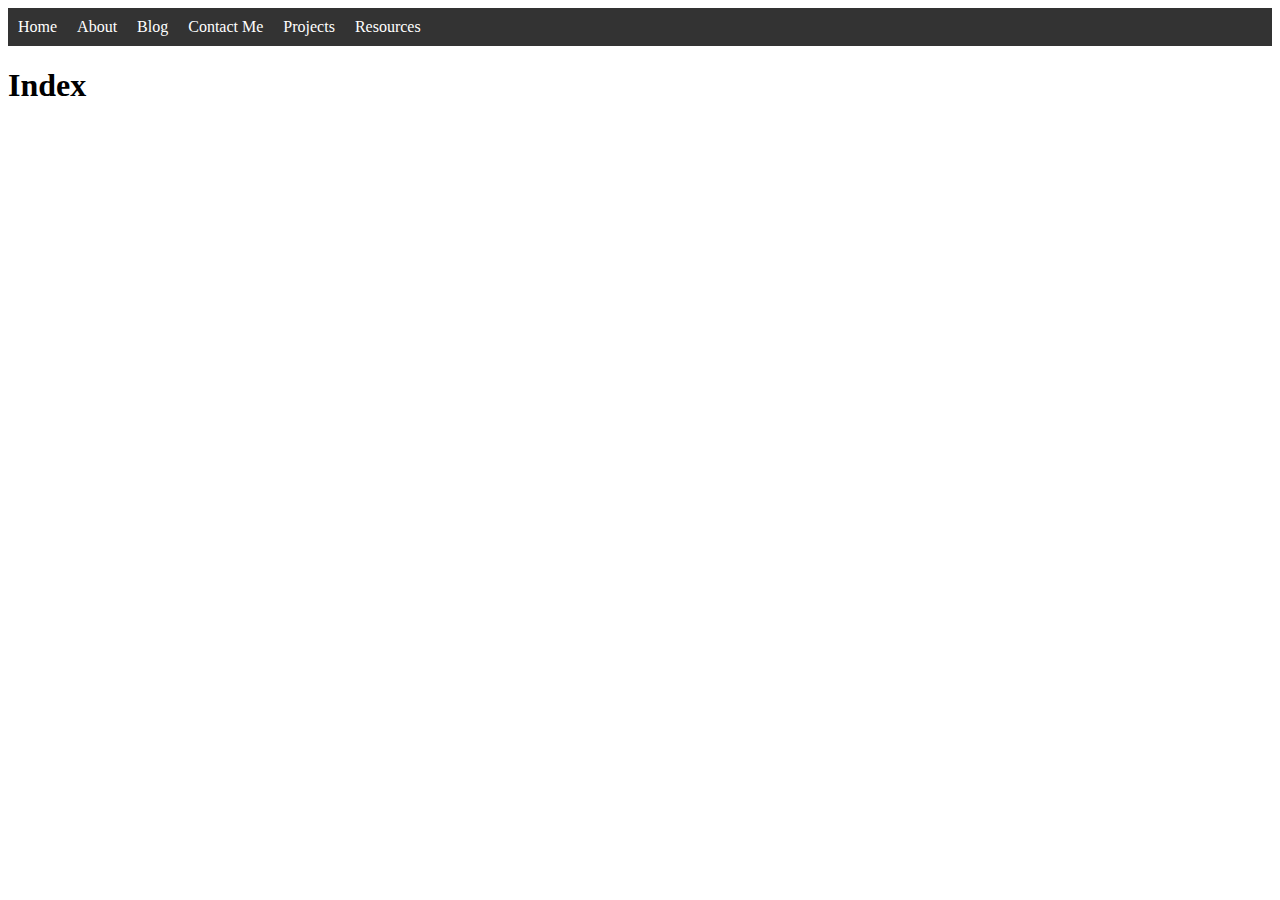
<file: html/index.html>
<!DOCTYPE html>
<html lang="en">

<head>
    <meta charset="UTF-8">
    <meta http-equiv="X-UA-Compatible" content="IE=edge">
    <meta name="viewport" content="width=device-width, initial-scale=1.0">
    <link rel="stylesheet" href="/css/main.css">
    <title>Portfolio</title>
</head>

<body>
    <header>
        <ul class="head">
            <li class="nav-link-top"><a href="home.html" class="nav-link-a">Home</a></li>
            <li class="nav-link-top"><a href="about.html" class="nav-link-a">About</a></li>
            <li class="nav-link-top"><a href="blog.html" class="nav-link-a">Blog</a></li>
            <li class="nav-link-top"><a href="contact-me.html" class="nav-link-a">Contact Me</a></li>
            <li class="nav-link-top"><a href="projects.html" class="nav-link-a">Projects</a></li>
            <li class="nav-link-top"><a href="resources.html" class="nav-link-a">Resources</a></li>
        </ul>
    </header>
    <article>
        <h1>Index</h1>
    </article>
</body>

</html>
</file>
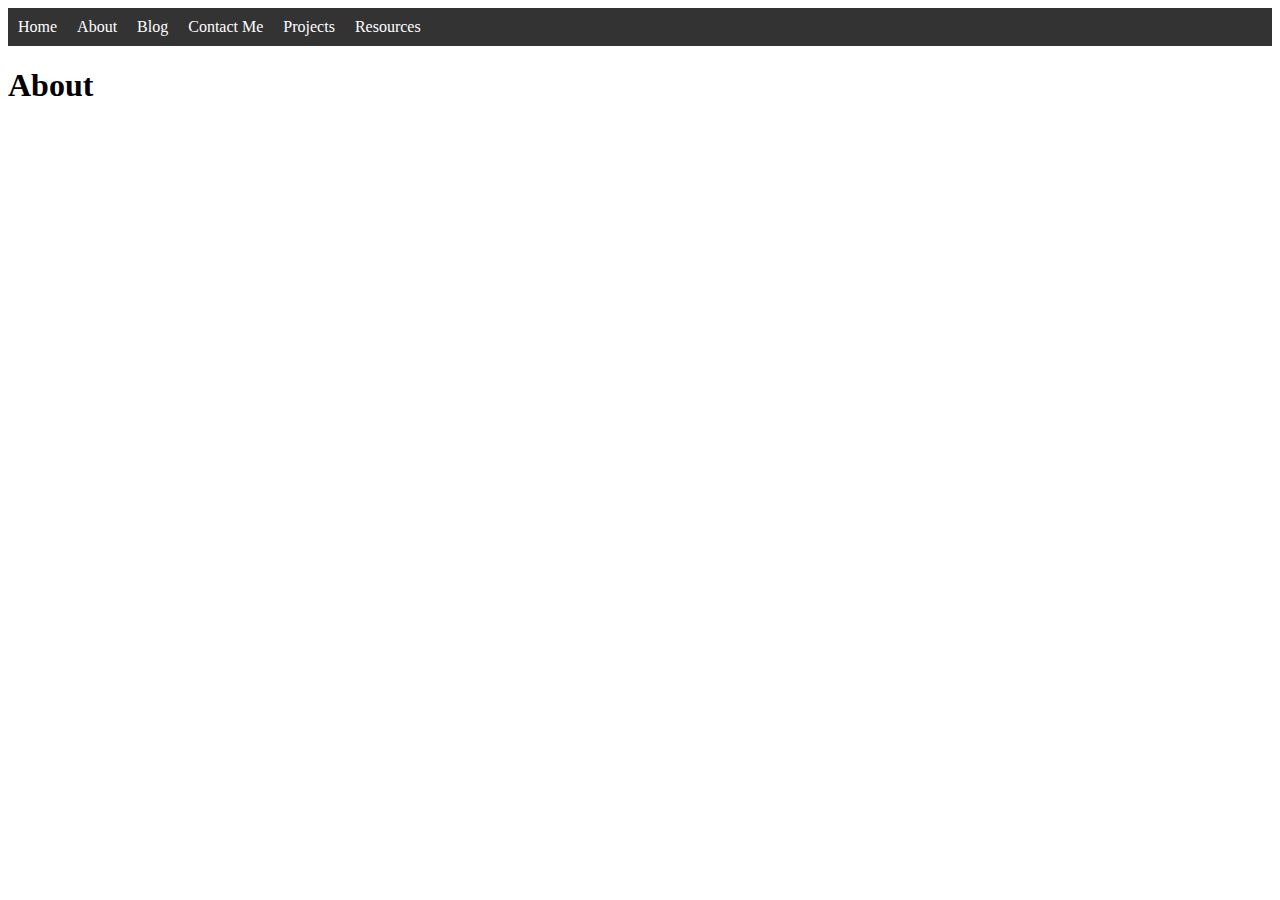
<file: html/about.html>
<!DOCTYPE html>
<html lang="en">

<head>
    <meta charset="UTF-8">
    <meta http-equiv="X-UA-Compatible" content="IE=edge">
    <meta name="viewport" content="width=device-width, initial-scale=1.0">
    <link rel="stylesheet" href="/css/main.css">
    <title>About</title>
</head>

<body>
    <header>
        <ul class="head">
            <li class="nav-link-top"><a href="home.html" class="nav-link-a">Home</a></li>
            <li class="nav-link-top"><a href="about.html" class="nav-link-a">About</a></li>
            <li class="nav-link-top"><a href="blog.html" class="nav-link-a">Blog</a></li>
            <li class="nav-link-top"><a href="contact-me.html" class="nav-link-a">Contact Me</a></li>
            <li class="nav-link-top"><a href="projects.html" class="nav-link-a">Projects</a></li>
            <li class="nav-link-top"><a href="resources.html" class="nav-link-a">Resources</a></li>
        </ul>
    </header>
    <h1>
        About
    </h1>
</body>

</html>
</file>
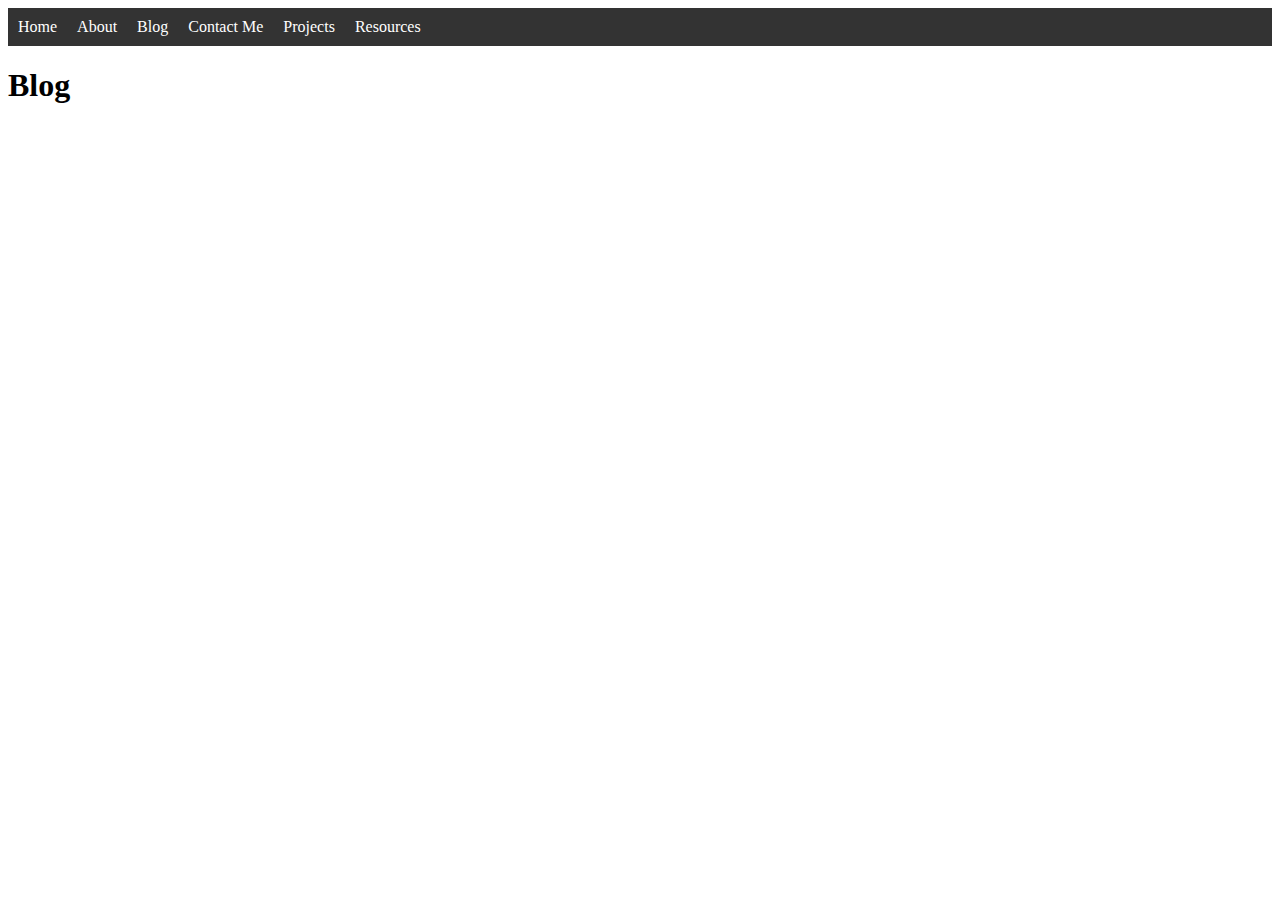
<file: html/blog.html>
<!DOCTYPE html>
<html lang="en">

<head>
    <meta charset="UTF-8">
    <meta http-equiv="X-UA-Compatible" content="IE=edge">
    <meta name="viewport" content="width=device-width, initial-scale=1.0">
    <link rel="stylesheet" href="/css/main.css">
    <title>Blog</title>
</head>

<body>
    <header>
        <ul class="head">
            <li class="nav-link-top"><a href="home.html" class="nav-link-a">Home</a></li>
            <li class="nav-link-top"><a href="about.html" class="nav-link-a">About</a></li>
            <li class="nav-link-top"><a href="blog.html" class="nav-link-a">Blog</a></li>
            <li class="nav-link-top"><a href="contact-me.html" class="nav-link-a">Contact Me</a></li>
            <li class="nav-link-top"><a href="projects.html" class="nav-link-a">Projects</a></li>
            <li class="nav-link-top"><a href="resources.html" class="nav-link-a">Resources</a></li>
        </ul>
    </header>
    <h1>
        Blog
    </h1>
</body>

</html>
</file>
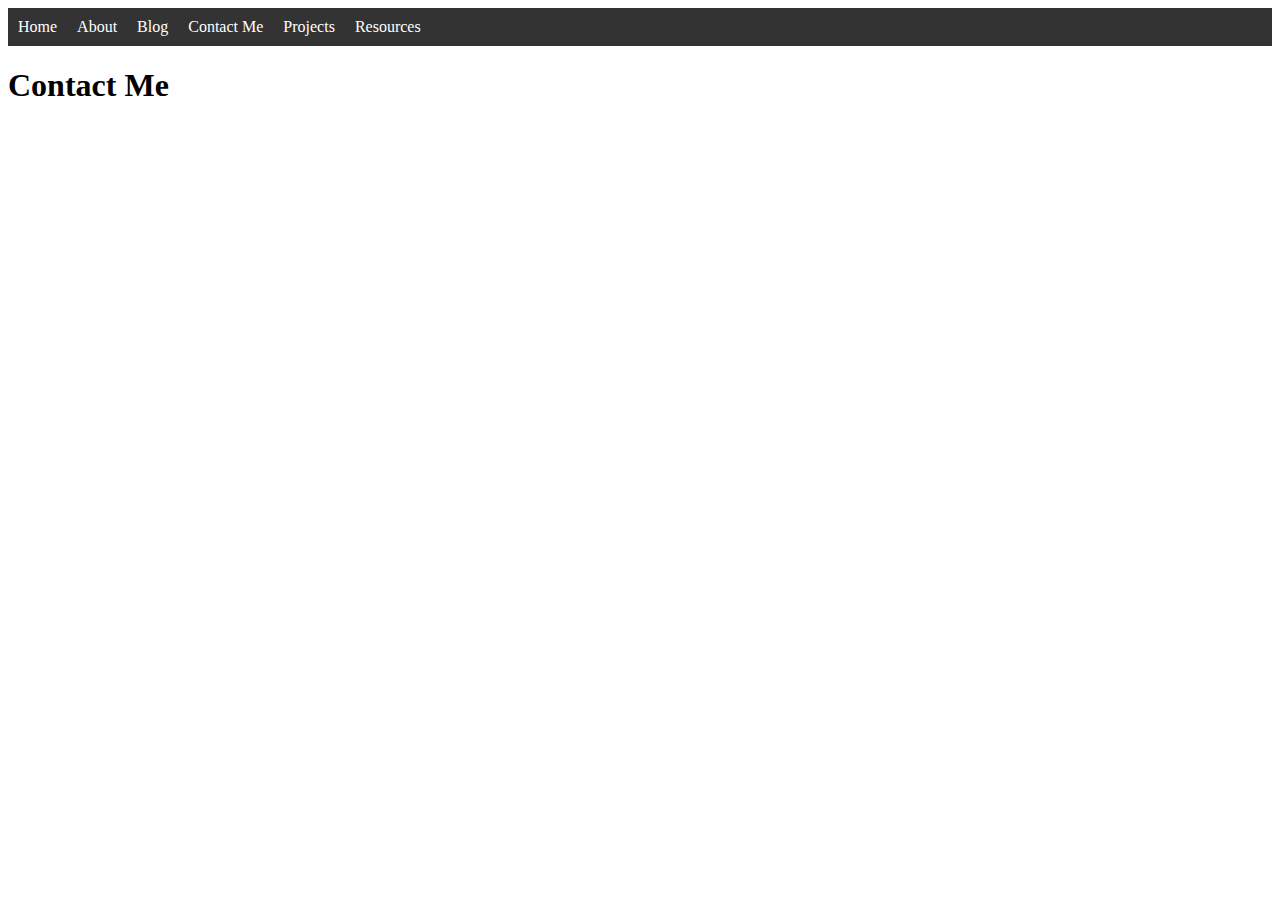
<file: html/contact-me.html>
<!DOCTYPE html>
<html lang="en">

<head>
    <meta charset="UTF-8">
    <meta http-equiv="X-UA-Compatible" content="IE=edge">
    <meta name="viewport" content="width=device-width, initial-scale=1.0">
    <link rel="stylesheet" href="/css/main.css">
    <title>Contact Me</title>
</head>

<body>
    <header>
        <ul class="head">
            <li class="nav-link-top"><a href="home.html" class="nav-link-a">Home</a></li>
            <li class="nav-link-top"><a href="about.html" class="nav-link-a">About</a></li>
            <li class="nav-link-top"><a href="blog.html" class="nav-link-a">Blog</a></li>
            <li class="nav-link-top"><a href="contact-me.html" class="nav-link-a">Contact Me</a></li>
            <li class="nav-link-top"><a href="projects.html" class="nav-link-a">Projects</a></li>
            <li class="nav-link-top"><a href="resources.html" class="nav-link-a">Resources</a></li>
        </ul>
    </header>
    <h1>
        Contact Me
    </h1>
</body>

</html>
</file>
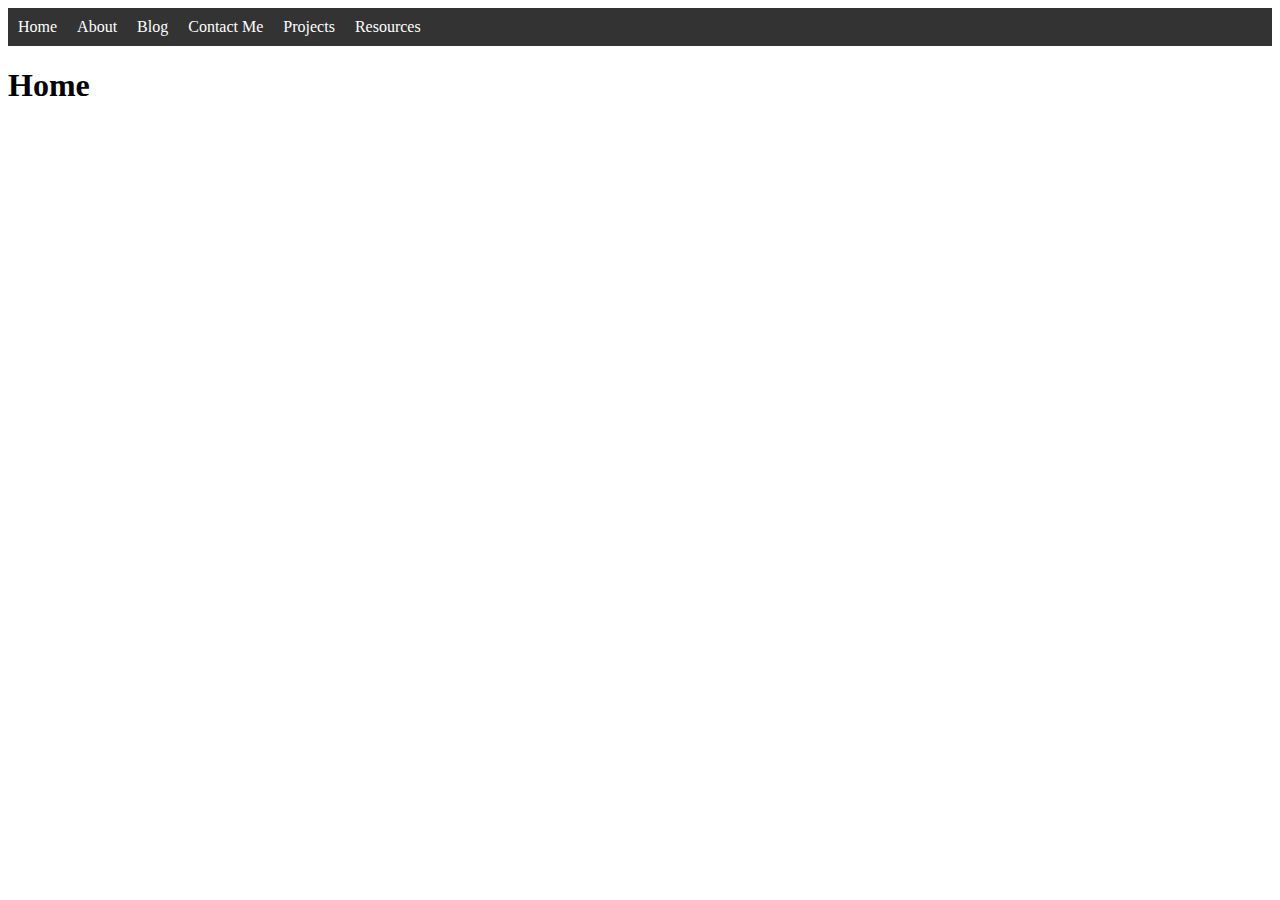
<file: html/home.html>
<!DOCTYPE html>
<html lang="en">

<head>
    <meta charset="UTF-8">
    <meta http-equiv="X-UA-Compatible" content="IE=edge">
    <meta name="viewport" content="width=device-width, initial-scale=1.0">
    <link rel="stylesheet" href="/css/main.css">
    <title>Home</title>
</head>

<body>
    <header>
        <ul class="head">
            <li class="nav-link-top"><a href="home.html" class="nav-link-a">Home</a></li>
            <li class="nav-link-top"><a href="about.html" class="nav-link-a">About</a></li>
            <li class="nav-link-top"><a href="blog.html" class="nav-link-a">Blog</a></li>
            <li class="nav-link-top"><a href="contact-me.html" class="nav-link-a">Contact Me</a></li>
            <li class="nav-link-top"><a href="projects.html" class="nav-link-a">Projects</a></li>
            <li class="nav-link-top"><a href="resources.html" class="nav-link-a">Resources</a></li>
        </ul>
    </header>
    <h1>
        Home
    </h1>
</body>

</html>
</file>
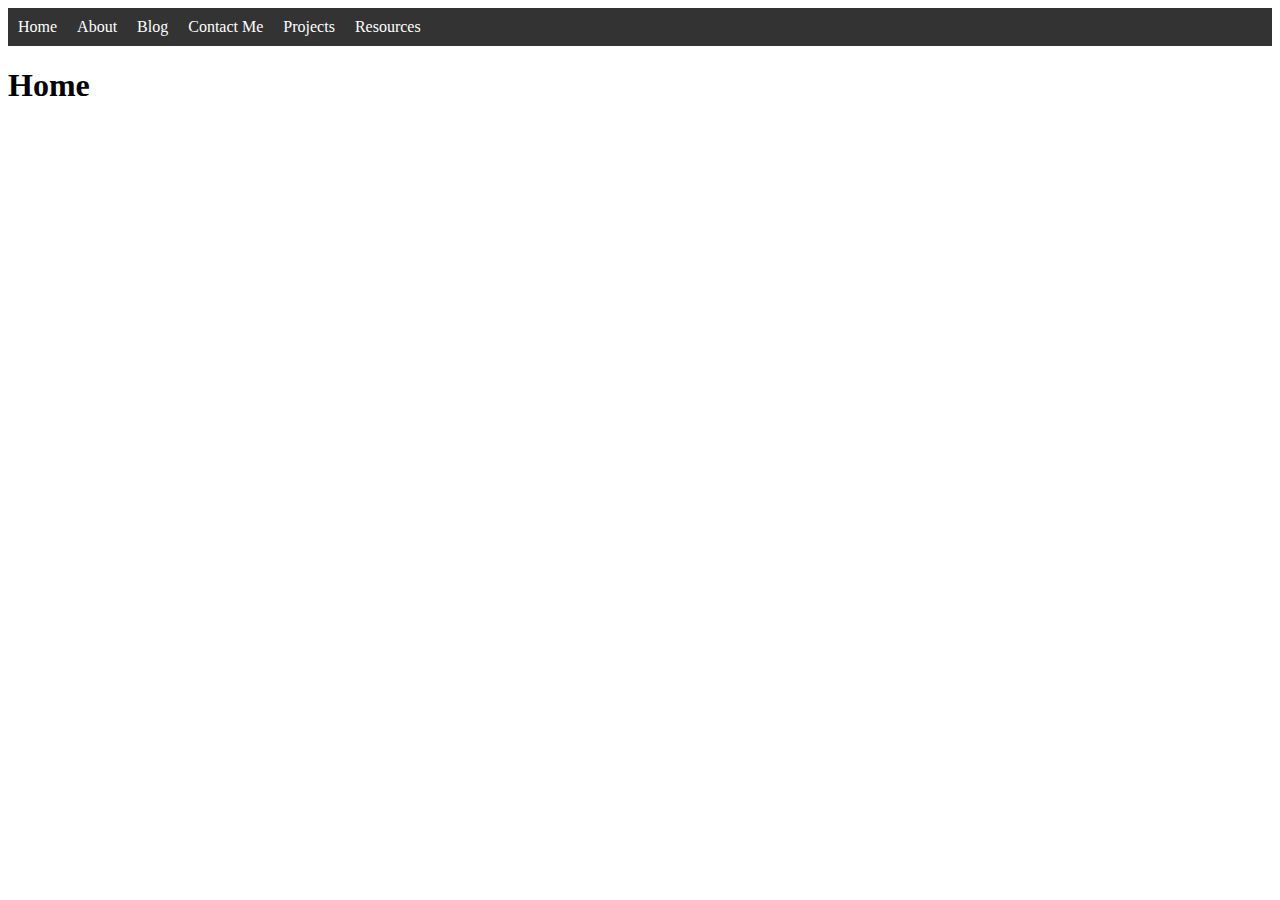
<file: html/projects.html>
<!DOCTYPE html>
<html lang="en">

<head>
    <meta charset="UTF-8">
    <meta http-equiv="X-UA-Compatible" content="IE=edge">
    <meta name="viewport" content="width=device-width, initial-scale=1.0">
    <link rel="stylesheet" href="/css/main.css">
    <title>Projects</title>
</head>

<body>
    <header>
        <ul class="head">
            <li class="nav-link-top"><a href="home.html" class="nav-link-a">Home</a></li>
            <li class="nav-link-top"><a href="about.html" class="nav-link-a">About</a></li>
            <li class="nav-link-top"><a href="blog.html" class="nav-link-a">Blog</a></li>
            <li class="nav-link-top"><a href="contact-me.html" class="nav-link-a">Contact Me</a></li>
            <li class="nav-link-top"><a href="projects.html" class="nav-link-a">Projects</a></li>
            <li class="nav-link-top"><a href="resources.html" class="nav-link-a">Resources</a></li>
        </ul>
    </header>
    <h1>
        Home
    </h1>
</body>

</html>
</file>
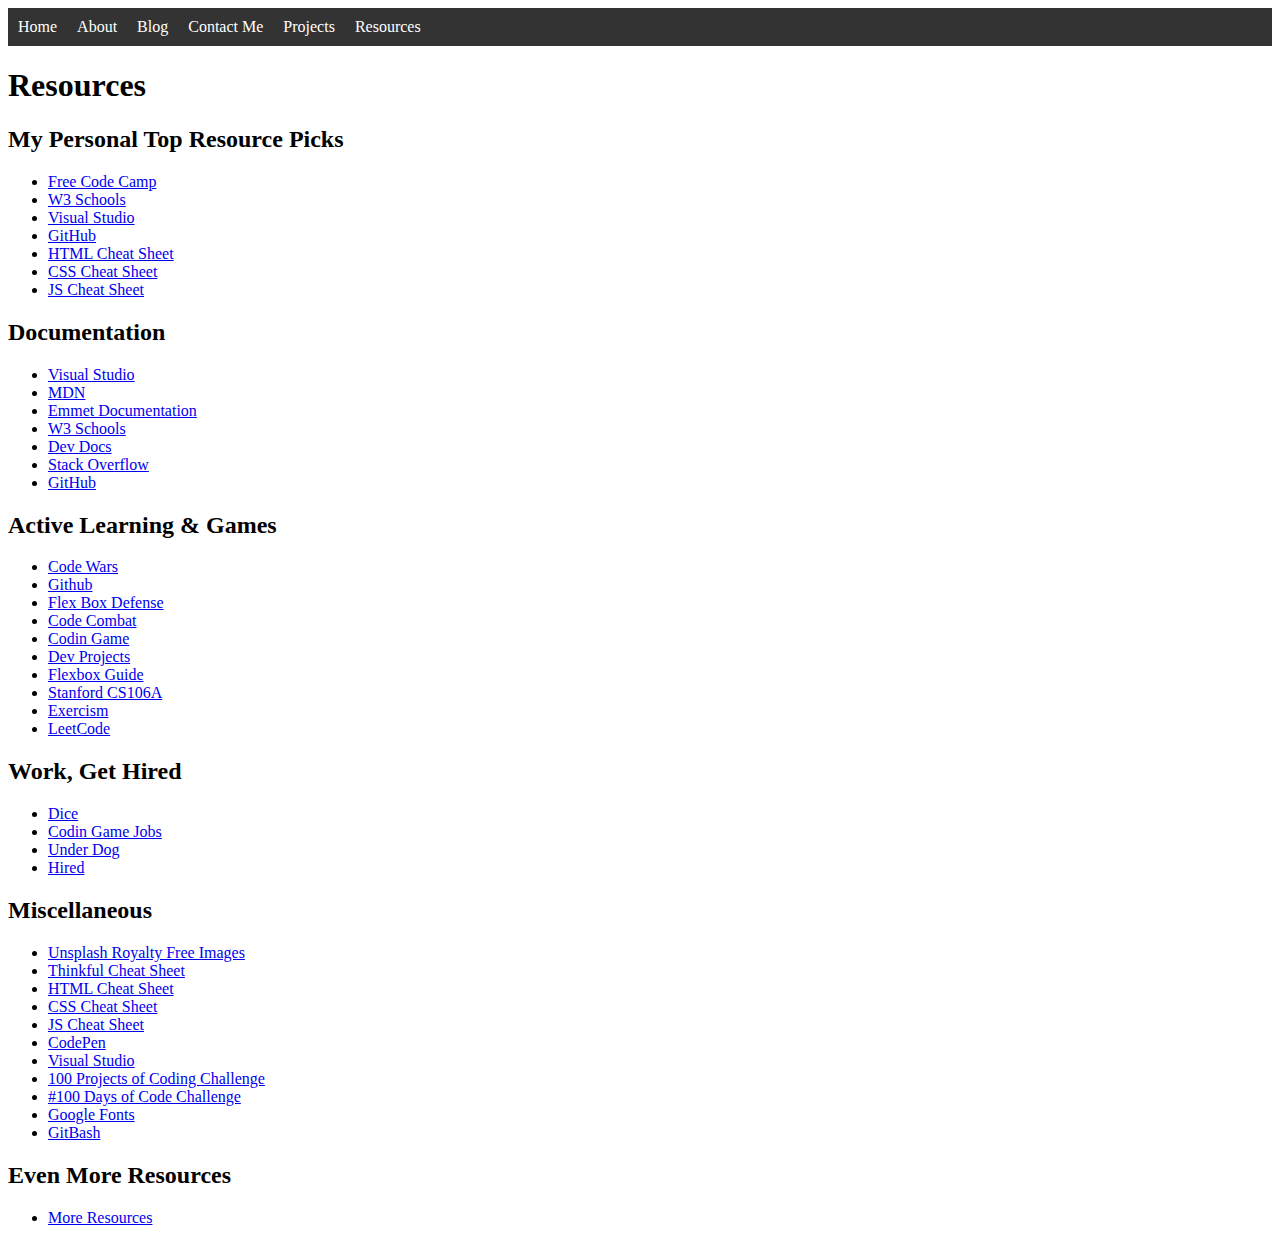
<file: html/resources.html>
<!DOCTYPE html>
<html lang="en">

<head>
    <meta charset="UTF-8">
    <meta http-equiv="X-UA-Compatible" content="IE=edge">
    <meta name="viewport" content="width=device-width, initial-scale=1.0">
    <title>Resources Web Page</title>
    <link rel="stylesheet" href="/css/main.css">
</head>

<body>
    <header>
        <ul class="head">
            <li class="nav-link-top"><a href="home.html" class="nav-link-a">Home</a></li>
            <li class="nav-link-top"><a href="about.html" class="nav-link-a">About</a></li>
            <li class="nav-link-top"><a href="blog.html" class="nav-link-a">Blog</a></li>
            <li class="nav-link-top"><a href="contact-me.html" class="nav-link-a">Contact Me</a></li>
            <li class="nav-link-top"><a href="projects.html" class="nav-link-a">Projects</a></li>
            <li class="nav-link-top"><a href="resources.html" class="nav-link-a">Resources</a></li>
        </ul>
    </header>
    <h1>
        Resources
    </h1>
    <article>
        <h2>
            My Personal Top Resource Picks
        </h2>
        <ul>
            <li><a href="https://www.freecodecamp.org/learn">Free Code Camp</a></li>
            <li><a href="https://www.w3schools.com/">W3 Schools</a></li>
            <li><a href="https://code.visualstudio.com/">Visual Studio</a></li>
            <li><a href="https://www.github.com/">GitHub</a></li>
            <li><a href="https://htmlcheatsheet.com/">HTML Cheat Sheet</a></li>
            <li><a href="https://htmlcheatsheet.com/css/">CSS Cheat Sheet</a></li>
            <li><a href="https://htmlcheatsheet.com/js/">JS Cheat Sheet</a></li>

        </ul>

        <h2>
            Documentation
        </h2>
        <ul>
            <li><a href="https://code.visualstudio.com/">Visual Studio</a></li>
            <li><a href="https://developer.mozilla.org/en-US/">MDN</a></li>
            <li><a href="https://docs.emmet.io/">Emmet Documentation</a></li>
            <li><a href="https://www.w3schools.com/">W3 Schools</a></li>
            <li><a href="https://devdocs.io/">Dev Docs</a></li>
            <li><a href="https://stackoverflow.com/">Stack Overflow</a></li>
            <li><a href="https://www.github.com/">GitHub</a></li>
        </ul>

        <h2>
            Active Learning & Games
        </h2>

        <ul>
            <li><a href="https://www.codewars.com/dashboard">Code Wars</a></li>
            <li><a href="https://github.com/vicky002/1000_Projects">Github</a></li>
            <li><a href="http://www.flexboxdefense.com/">Flex Box Defense</a></li>
            <li><a href="https://codecombat.com/">Code Combat</a></li>
            <li><a href="https://www.codingame.com/start">Codin Game</a></li>
            <li><a href="https://www.codementor.io/projects">Dev Projects</a></li>
            <li><a href="https://css-tricks.com/snippets/css/a-guide-to-flexbox/">Flexbox Guide</a></li>
            <li><a href="https://see.stanford.edu/Course/CS106A">Stanford CS106A</a></li>
            <li><a href="https://exercism.org/tracks/javascript">Exercism</a></li>
            <li><a href="https://leetcode.com/">LeetCode</a></li>
        </ul>

        <h2>
            Work, Get Hired
        </h2>
        <ul>
            <li><a href="https://www.dice.com/">Dice</a></li>
            <li><a href="https://www.codingame.com/work/">Codin Game Jobs</a></li>
            <li><a href="https://underdog.io/">Under Dog</a></li>
            <li><a href="https://hired.com/">Hired</a></li>
        </ul>

        <h2>
            Miscellaneous
        </h2>
        <ul>
            <li><a href="https://unsplash.com/">Unsplash Royalty Free Images</a></li>
            <li><a href="https://www.thinkful.com/blog/web-developer-cheat-sheet/">Thinkful Cheat Sheet</a></li>
            <li><a href="https://htmlcheatsheet.com/">HTML Cheat Sheet</a></li>
            <li><a href="https://htmlcheatsheet.com/css/">CSS Cheat Sheet</a></li>
            <li><a href="https://htmlcheatsheet.com/js/">JS Cheat Sheet</a></li>
            <li><a href="https://codepen.io/">CodePen</a></li>
            <li><a href="https://code.visualstudio.com/">Visual Studio</a></li>
            <li><a href="https://www.florin-pop.com/blog/2019/09/100-days-100-projects/">100 Projects of Coding
                    Challenge</a></li>
            <li><a href="https://www.100daysofcode.com/">#100 Days of Code Challenge</a></li>
            <li><a href="https://fonts.google.com/">Google Fonts</a></li>
            <li><a href="https://www.atlassian.com/git/tutorials/git-bash">GitBash</a></li>
        </ul>

        <h2>
            Even More Resources
        </h2>
        <ul>
            <li><a href="https://www.frontendmentor.io/resources">More Resources</a></li>
        </ul>
    </article>
</body>

</html>
</file>
<file: css/main.css>
.head {
    background-color: #333;
    margin: 0;
    padding: 0;
    overflow: hidden;
}

.nav-link-top{
    float: left;
    list-style: none;
}

.nav-link-a{
    display: block;
    color: white;
    text-align: center;
    padding: 10px 10px;
    text-decoration: none;
}
</file>
